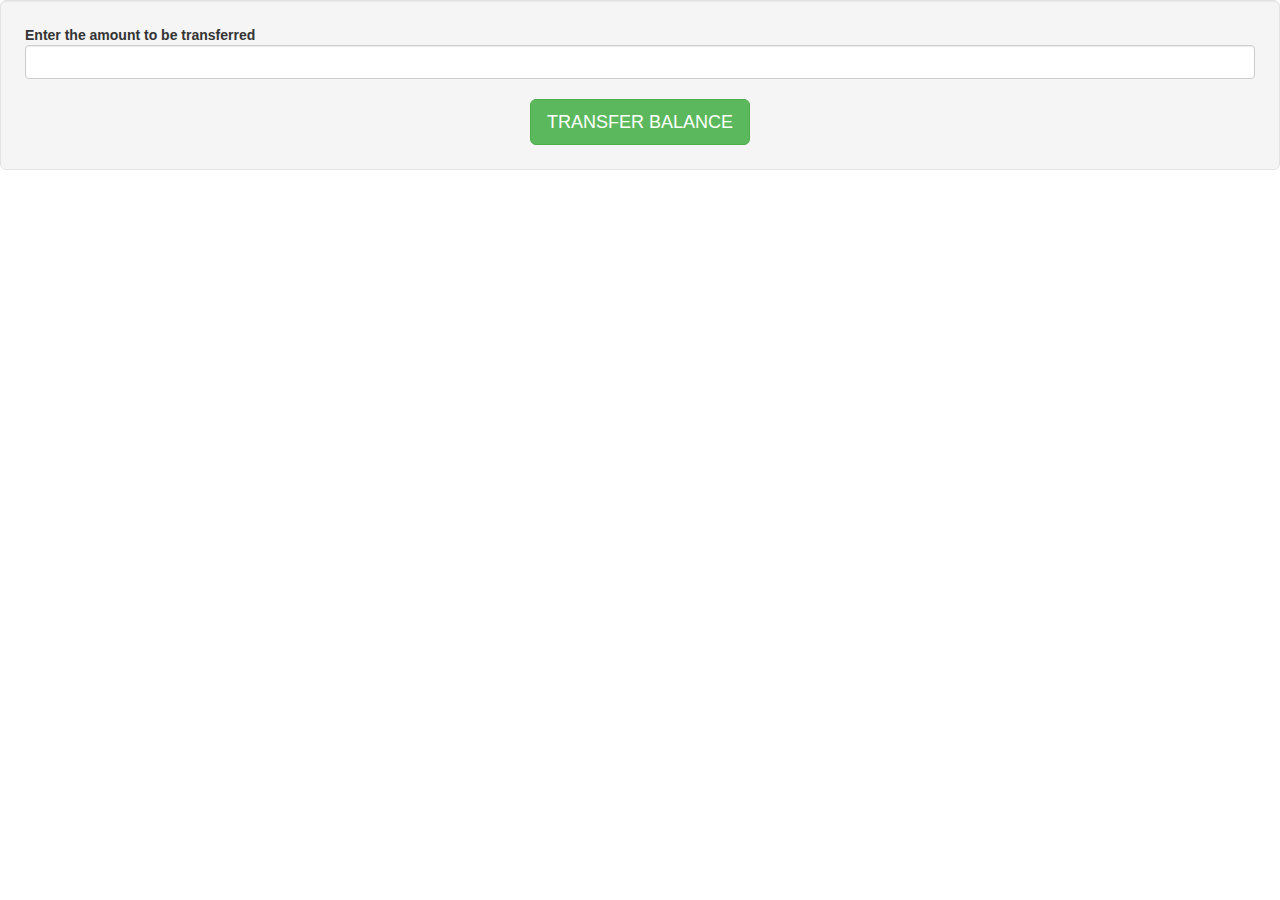
<file: creditmanage/template/enter_amount.html>
<!DOCTYPE html>
<html>
<head>
	<link rel="stylesheet" href="https://maxcdn.bootstrapcdn.com/bootstrap/3.4.0/css/bootstrap.min.css">
	<script src="https://maxcdn.bootstrapcdn.com/bootstrap/3.4.0/js/bootstrap.min.js"></script>
</head>
<body>
	<div class="well well-lg">
		<b>Enter the amount to be transferred</b>
		<br>
		<input type="text" id="amount" pattern="[0-9]" class="form-control">
		<br>
		<center><p href="#" class="btn btn-success btn-lg" purpose = 'transfer_amount'>TRANSFER BALANCE</p></center>
	</div>
</body>
</html>
</file>
